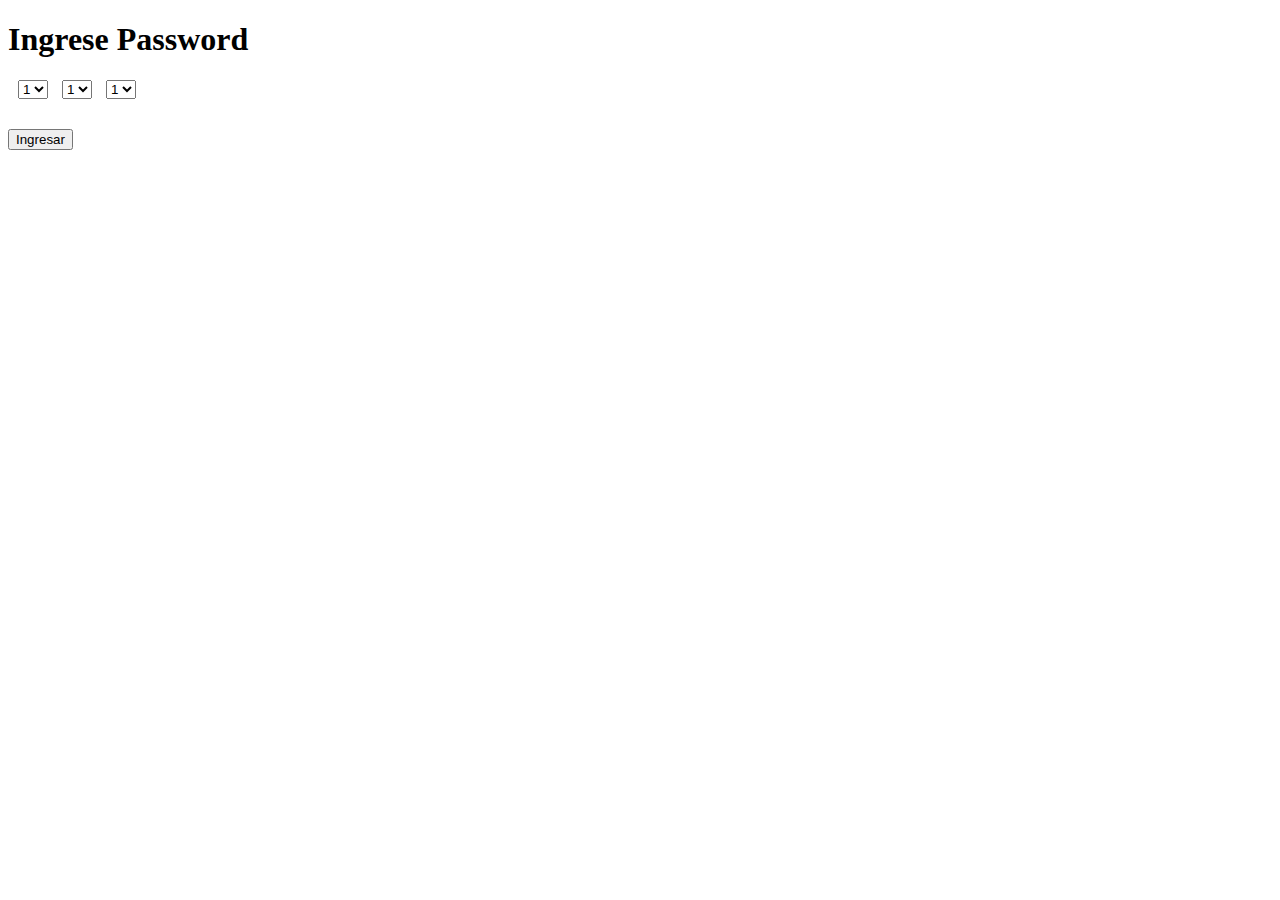
<file: password-js/index.html>
<!DOCTYPE html>
<html lang="es">
<head>
    <meta charset="UTF-8">
    <meta name="viewport" content="width=device-width, initial-scale=1.0">
    <title>Password</title>
    <link rel="stylesheet" href="styles.css">
</head>
<body>
    <h1>Ingrese Password</h1>
    <div class="password-input">
        <select id="digit1">
            
        </select>
        <select id="digit2">
            
        </select>
        <select id="digit3">
            
        </select>
    </div>
    <button onclick="verificarPassword()">Ingresar</button>
    <p id="resultado"></p>

    <script src="script.js"></script>
</body>
</html>
</file>
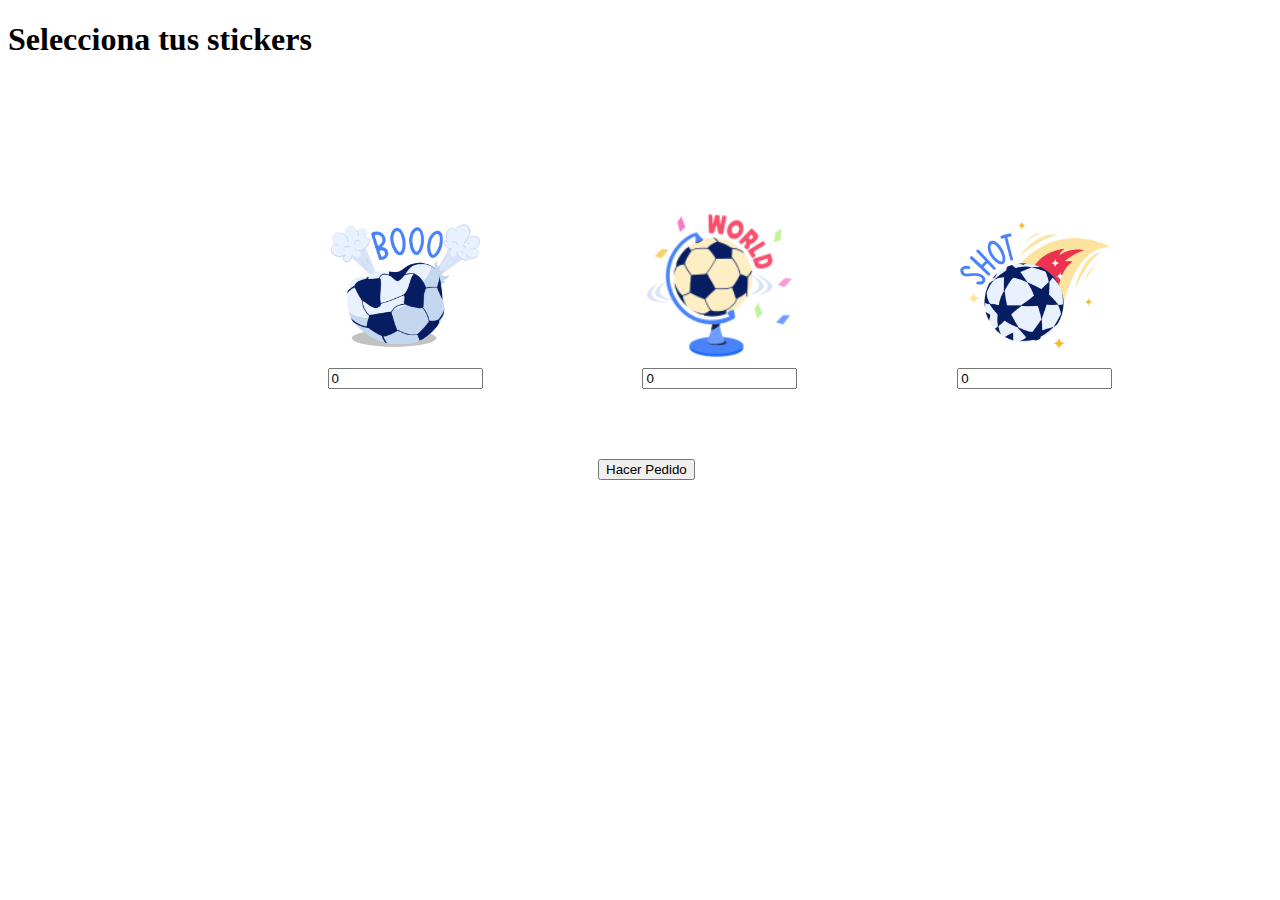
<file: stickers-js/index.html>
<!DOCTYPE html>
<html lang="es">
<head>
    <meta charset="UTF-8">
    <meta name="viewport" content="width=device-width, initial-scale=1.0">
    <title>/Desafio-2></title>
    <link rel="stylesheet" href="./assets/styles.css">
</head>
<body>
    <h1>Selecciona tus stickers</h1>
    <div class="contenedor-stickers">
        <p id="resultado"></p>
        <div class="form">
            <img src="./assets/img/futbol-desinflado.png" alt="Sticker 1">
            <input type="number" id="cantidad1" value="0" min="0" max="10">
        </div>
        <div class="form">
            <img src="./assets/img/llamada-mundial.png" alt="Sticker 2">
            <input type="number" id="cantidad2" value="0" min="0" max="10">
        </div>
        <div class="form">
            <img src="./assets/img/rapido.png" alt="Sticker 3">
            <input type="number" id="cantidad3" value="0" min="0" max="10">
        </div>
    </div>
    <button class="btn" onclick="verificarStickers()">Hacer Pedido</button>
    <p id="mensaje"></p>
    <script src="script.js"></script>
</body>
</html>
</file>
<file: password-js/styles.css>
.password-input {
    margin: 10px;
}

select {
    margin-right: 10px;
}

button {
    margin-top: 20px;
}

p {
    margin-top: 20px;
    font-size: 18px;
    font-weight: bold;
}
</file>
<file: stickers-js/assets/styles.css>
.contenedor-stickers{
    display: flex;
    justify-content: center;
    justify-content: space-evenly;
    margin-top: 150px;
}
.form{
    display: flex;
    flex-direction: column;
    
}
.sticker {
    margin: 10px;
    display: inline-block;
    text-align: center;
}

img {
    width: 155px;
    height: auto;
}

input {
    margin-top: 5px;
}

button {
    margin-top: 70px;
    margin-left: 590px;
}

p {
    margin-top: 20px;
    font-size: 18px;
    font-weight: bold;
}
</file>
